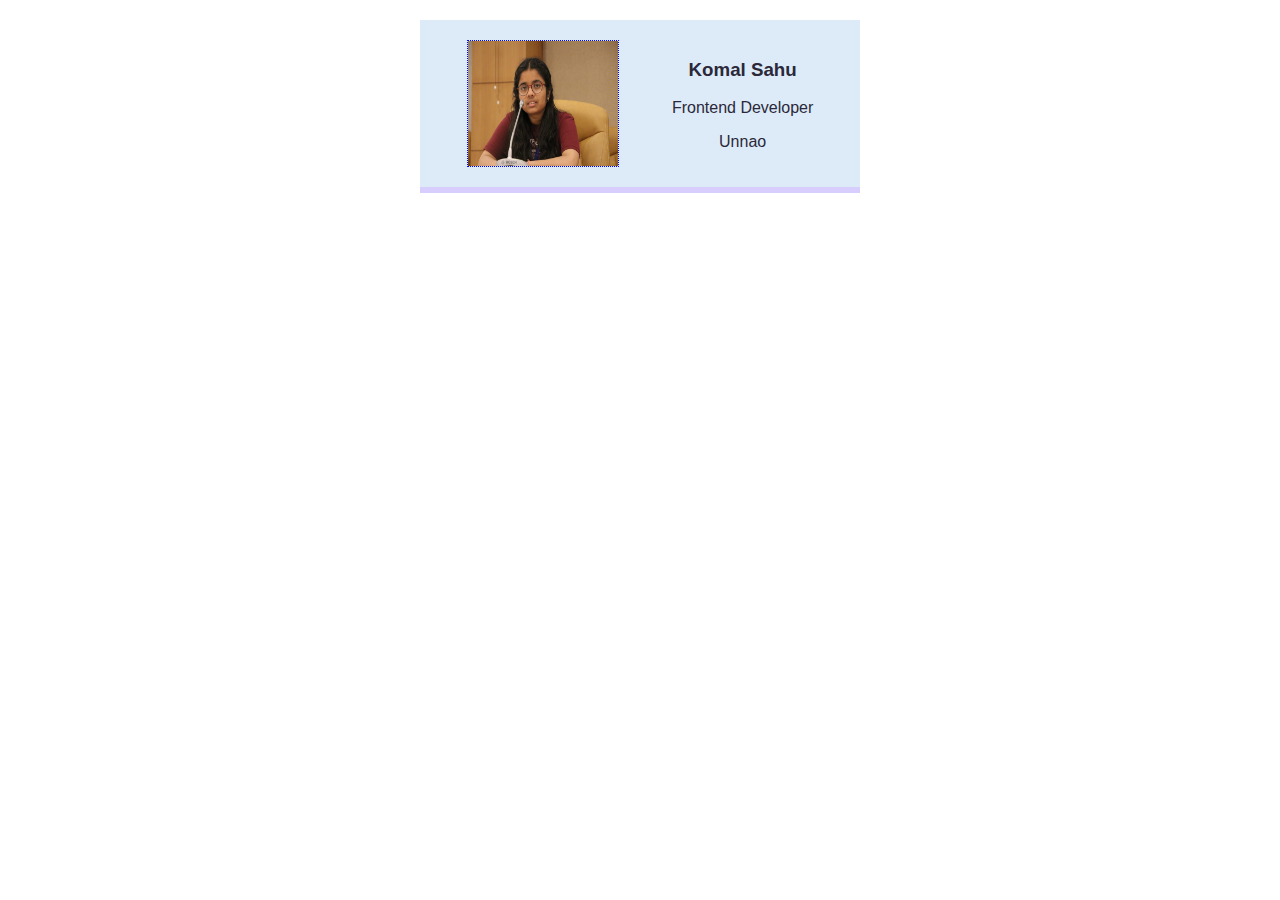
<file: businesscard/index.html>
<html>
    <head>
        <link rel="stylesheet" href="style.css">
    </head>
    <body>
        <div class="card ">
            <img class="i " src="248.jpg" >
            <div >

            
            <h3>Komal Sahu</h3>
            <p>Frontend Developer</p>
            <p>Unnao</p>
        </div>
        </div>
    </body>
</html>
</file>
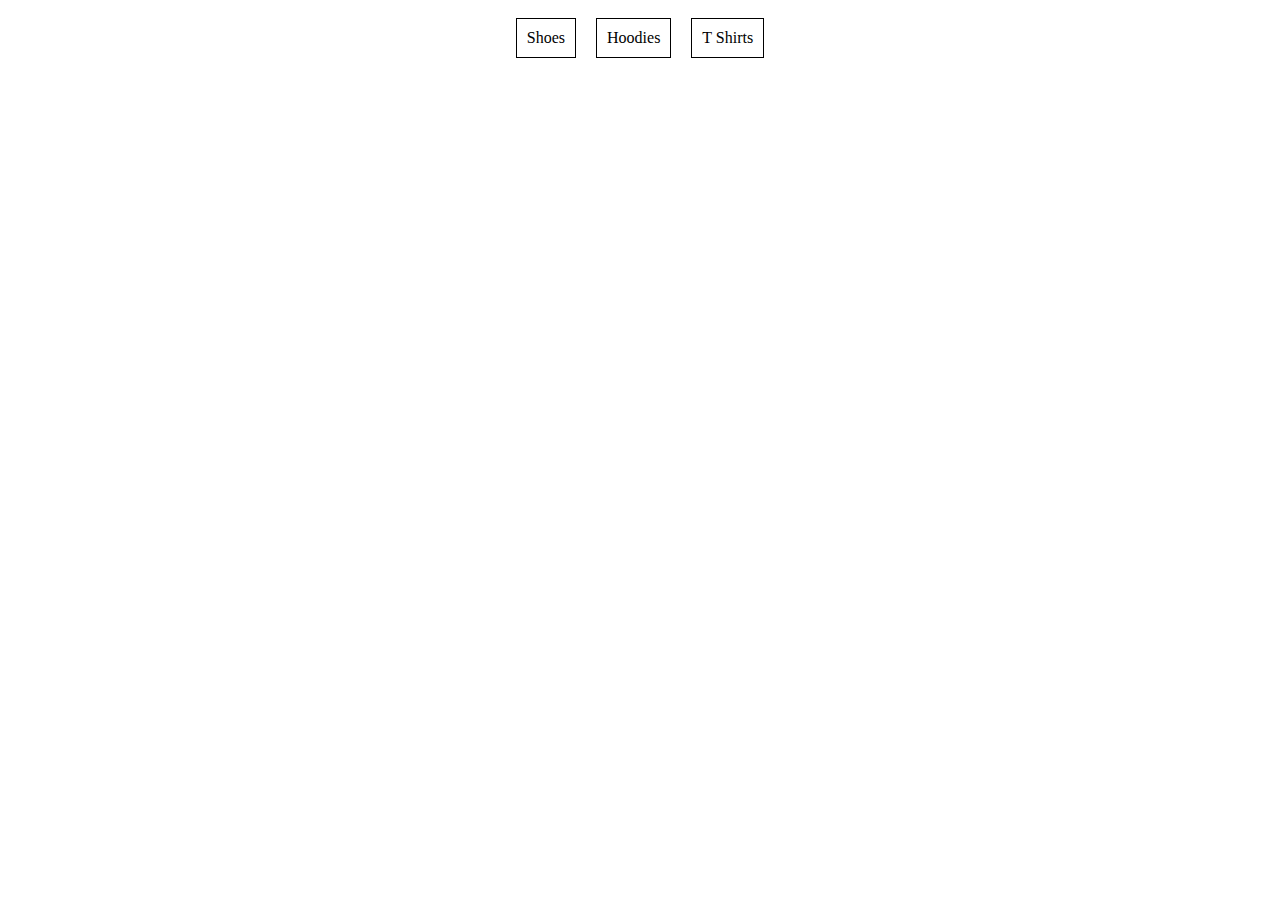
<file: flexbox/flexbo.html>
<html>
    <head>
        <link rel="stylesheet" href="style1.css">
    </head>
        <body>
            <div class="nav">
            <div class="item">Shoes</div>
            <div class="item">Hoodies</div>
            <div class="item">T Shirts</div>
        </div>       
        </body>
    
</html>
</file>
<file: businesscard/style.css>
body{
    margin: 20px;
    font-family: Verdana, Geneva, Tahoma, sans-serif;
    
}
.i{
    width:150px;
    border: 1px dotted blue;
} 
.card{
    width: 400px;
    margin-left:auto ;
    margin-right: auto;
    justify-content: space-around;
  display: flex;  
padding: 20px;
text-align: center;
background: #ddebf8;
color: #2b2839;
border-bottom:6px solid #d8cefe;
}
</file>
<file: flexbox/style1.css>
.nav{
display:flex;
justify-content: center;
}
.item{
    text-align: center;
    border: 1px solid black;
    padding: 10px;
    margin-top: 10px;
    margin-left: 10px;
    margin-right: 10px;
    margin-bottom: 10px;
}
</file>
